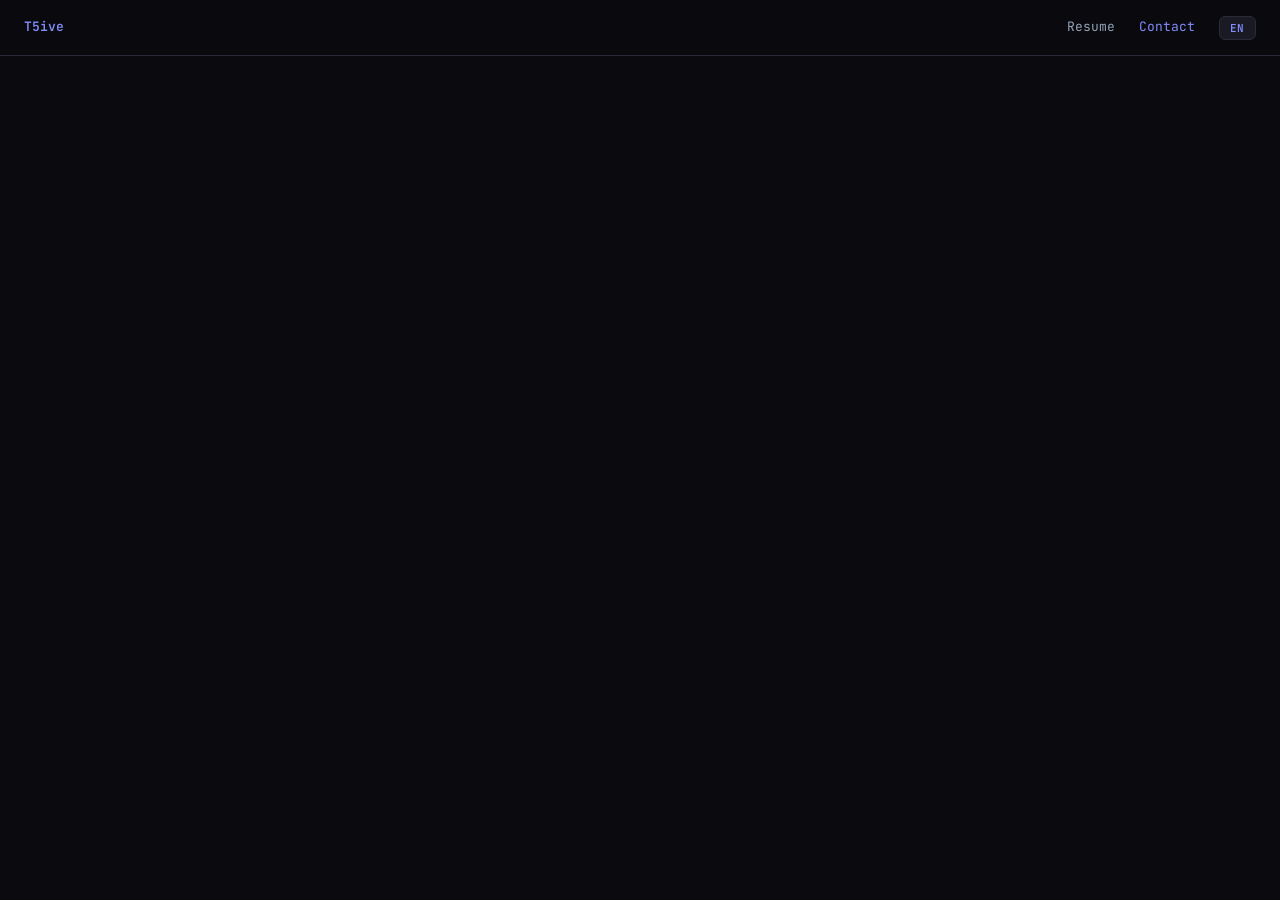
<file: index.html>
<!doctype html>
<html lang="en">
  <head>
    <meta charset="UTF-8" />
    <link rel="icon" type="image/x-icon" href="/favicon.ico" />
    <meta name="viewport" content="width=device-width, initial-scale=1.0" />
    <title>Tuntitep Thaitrong - Software Engineer</title>
    <script>
      // Restore path from 404.html redirect
      (function() {
        var params = new URLSearchParams(window.location.search);
        var p = params.get('p');
        if (p) {
          var q = params.get('q') || '';
          params.delete('p');
          params.delete('q');
          var rest = params.toString();
          window.history.replaceState(null, '',
            p + (q ? decodeURIComponent(q) : '') + (rest ? '?' + rest : '') + window.location.hash
          );
        }
      })();
    </script>
    <script type="module" crossorigin src="/assets/index-Cg_iF2cE.js"></script>
    <link rel="stylesheet" crossorigin href="/assets/index-IvMr26fl.css">
  </head>
  <body>
    <div id="root"></div>
  </body>
</html>
</file>
<file: assets/index-IvMr26fl.css>
@import "https://fonts.googleapis.com/css2?family=Inter:wght@300;400;500;600;700;800&family=JetBrains+Mono:wght@400;500&display=swap";*,:before,:after{box-sizing:border-box;margin:0;padding:0}:root{--bg:#0a0a0f;--surface:#111118;--surface2:#1a1a24;--border:#2a2a3a;--accent:#6366f1;--accent2:#818cf8;--accent-glow:#6366f126;--text:#e2e8f0;--text-muted:#94a3b8;--text-dim:#64748b;--green:#10b981;--blue:#3b82f6;--purple:#a855f7;--orange:#f97316;--pink:#ec4899;--teal:#14b8a6}html{scroll-behavior:smooth}body{background:var(--bg);color:var(--text);-webkit-font-smoothing:antialiased;font-family:Inter,sans-serif;line-height:1.6}::-webkit-scrollbar{width:6px}::-webkit-scrollbar-track{background:var(--bg)}::-webkit-scrollbar-thumb{background:var(--border);border-radius:3px}::-webkit-scrollbar-thumb:hover{background:var(--accent)}#root{min-height:100vh}
</file>
